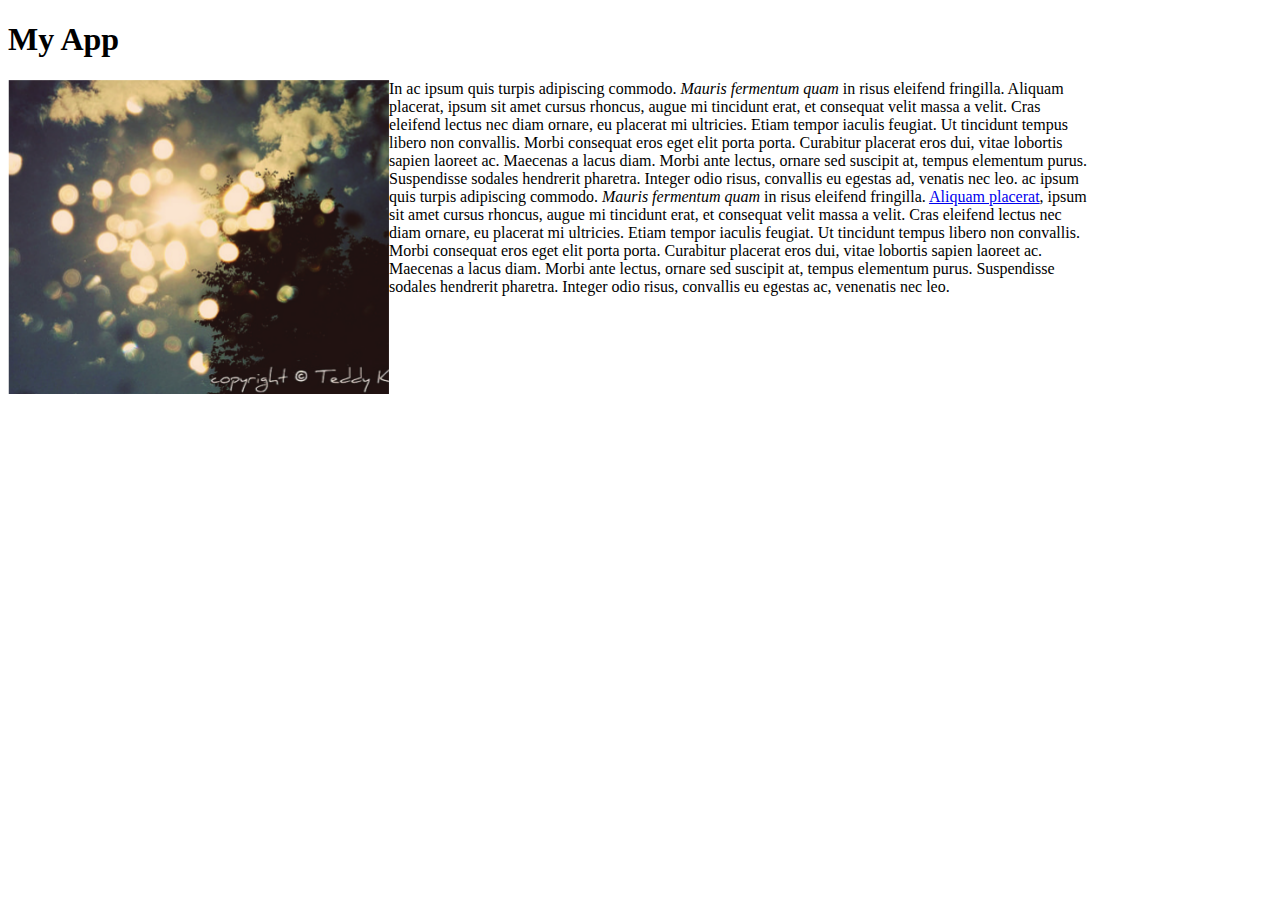
<file: portfolio/index.html>
<!DOCTYPE html>
<html>
<head>
	<link rel="stylesheet" type="text/css" href="style.css">
</head>
<body>
	<h1 class="title">My App</h1>
	<div class="app">
		<div class="image"><img src="images/app.png"></div>
		<div class="description">In ac ipsum quis turpis adipiscing commodo. <em>Mauris fermentum quam</em> in risus eleifend fringilla. Aliquam placerat, ipsum sit amet cursus rhoncus, augue mi tincidunt erat, et consequat velit massa a velit. Cras eleifend lectus nec diam ornare, eu placerat mi ultricies. Etiam tempor iaculis feugiat. Ut tincidunt tempus libero non convallis. Morbi consequat eros eget elit porta porta. Curabitur placerat eros dui, vitae lobortis sapien laoreet ac. Maecenas a lacus diam. Morbi ante lectus, ornare sed suscipit at, tempus elementum purus. Suspendisse sodales hendrerit pharetra. Integer odio risus, convallis eu egestas ad, venatis nec leo. ac ipsum quis turpis adipiscing commodo. <em>Mauris fermentum quam</em> in risus eleifend fringilla. <a href="#">Aliquam placerat</a>, ipsum sit amet cursus rhoncus, augue mi tincidunt erat, et consequat velit massa a velit. Cras eleifend lectus nec diam ornare, eu placerat mi ultricies. Etiam tempor iaculis feugiat. Ut tincidunt tempus libero non convallis. Morbi consequat eros eget elit porta porta. Curabitur placerat eros dui, vitae lobortis sapien laoreet ac. Maecenas a lacus diam. Morbi ante lectus, ornare sed suscipit at, tempus elementum purus. Suspendisse sodales hendrerit pharetra. Integer odio risus, convallis eu egestas ac, venenatis nec leo.</div>
	</div>
</body>
</html>
</file>
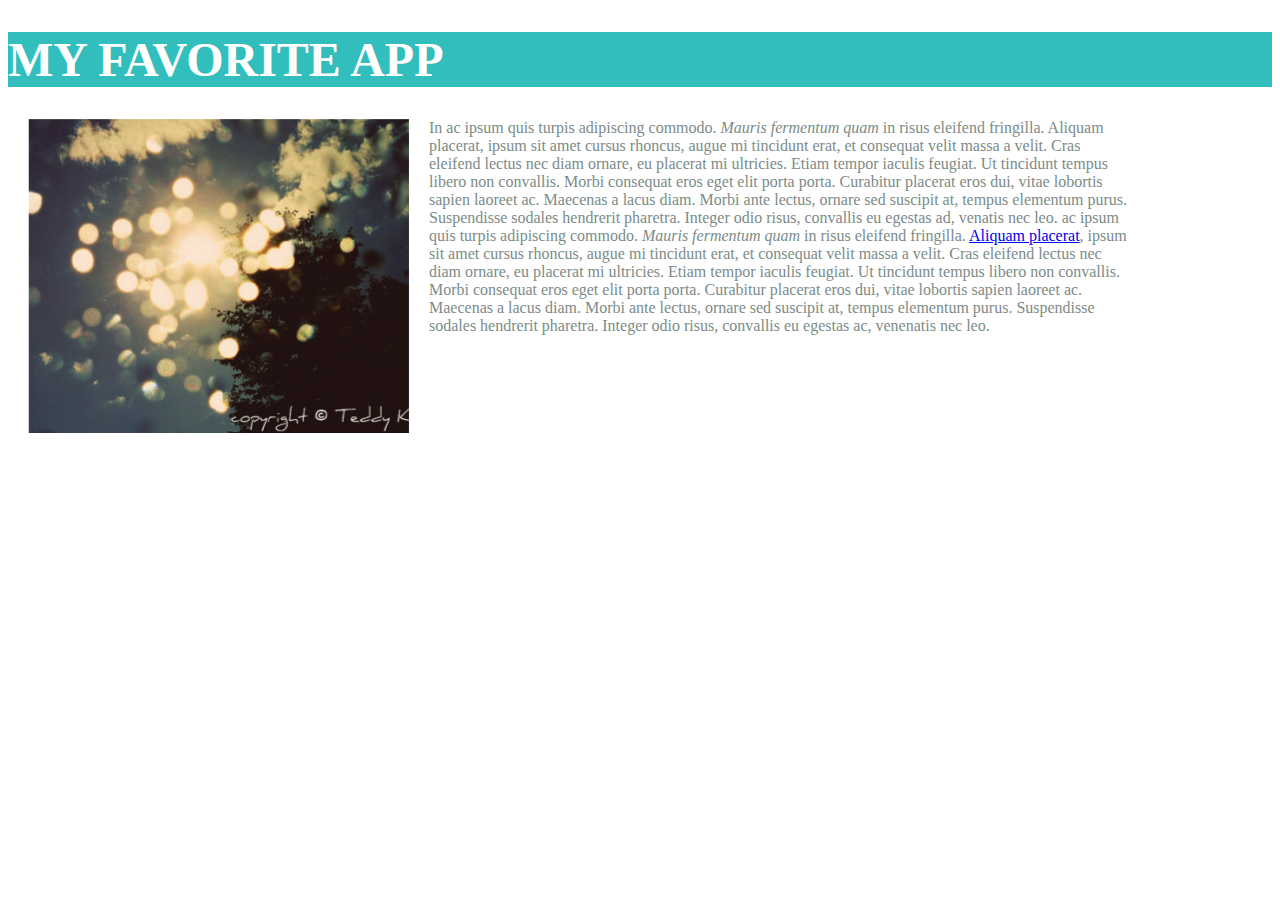
<file: portfolio/test/index.html>
<!DOCTYPE html>
<html>
<head>
	<link rel="stylesheet" type="text/css" href="style.css">
</head>
<body>
	<h1 class="title">My Favorite App</h1>
	<div class="app">
		<div class="image"><img src="images/app.png"></div>
		<div class="description">In ac ipsum quis turpis adipiscing commodo. <em>Mauris fermentum quam</em> in risus eleifend fringilla. Aliquam placerat, ipsum sit amet cursus rhoncus, augue mi tincidunt erat, et consequat velit massa a velit. Cras eleifend lectus nec diam ornare, eu placerat mi ultricies. Etiam tempor iaculis feugiat. Ut tincidunt tempus libero non convallis. Morbi consequat eros eget elit porta porta. Curabitur placerat eros dui, vitae lobortis sapien laoreet ac. Maecenas a lacus diam. Morbi ante lectus, ornare sed suscipit at, tempus elementum purus. Suspendisse sodales hendrerit pharetra. Integer odio risus, convallis eu egestas ad, venatis nec leo. ac ipsum quis turpis adipiscing commodo. <em>Mauris fermentum quam</em> in risus eleifend fringilla. <a href="#">Aliquam placerat</a>, ipsum sit amet cursus rhoncus, augue mi tincidunt erat, et consequat velit massa a velit. Cras eleifend lectus nec diam ornare, eu placerat mi ultricies. Etiam tempor iaculis feugiat. Ut tincidunt tempus libero non convallis. Morbi consequat eros eget elit porta porta. Curabitur placerat eros dui, vitae lobortis sapien laoreet ac. Maecenas a lacus diam. Morbi ante lectus, ornare sed suscipit at, tempus elementum purus. Suspendisse sodales hendrerit pharetra. Integer odio risus, convallis eu egestas ac, venenatis nec leo.</div>
	</div>
</body>
</html>
</file>
<file: portfolio/style.css>
*{
	-webkit-box-sizing: border-box;
	-moz-box-sizing: border-box;
	-ms-box-sizing: border-box;
	box-sizing: border-box;
}

.image{
	max-width: 460px;
}

.description{
	max-width: 705px;
}

.app{
	display:flex;
}
</file>
<file: portfolio/test/style.css>
*{
	-webkit-box-sizing: border-box;
	-moz-box-sizing: border-box;
	-ms-box-sizing: border-box;
	box-sizing: border-box;
}

.image{
	max-width: 460px;
	margin: 0px 20px 0px 20px;

}

.description{
	max-width: 705px;
	color: #7C8B88;
	font-family:calibri;
}

.app{
	display:flex;
}

h1{
	background-color: #33BEBE;
}
.title{
	color:white;
	font-family: calibri; 
	font-size:48px;
	text-transform: uppercase;
}
</file>
